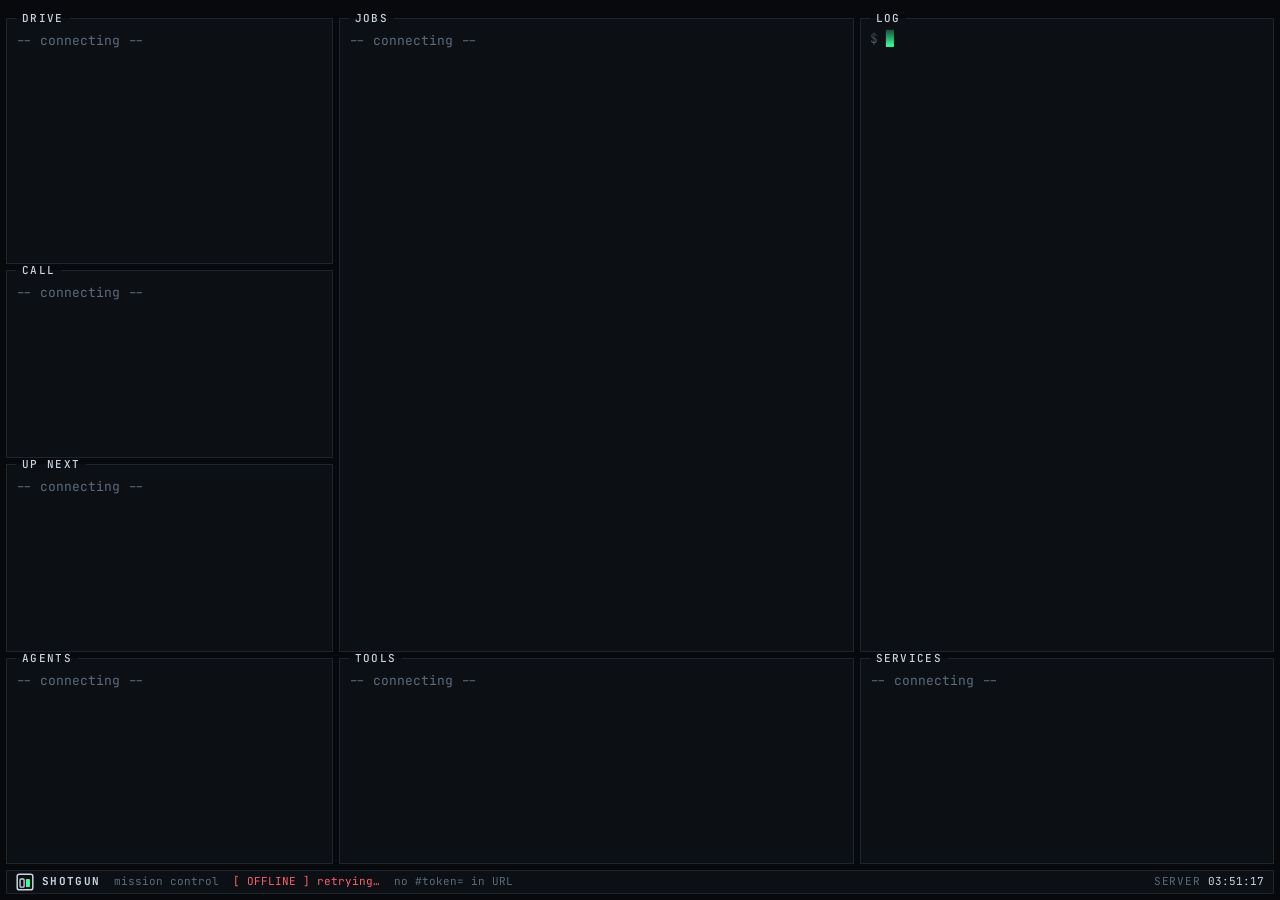
<file: static/dashboard.html>
<!doctype html>
<html lang="en">
<head>
<meta charset="utf-8">
<meta name="viewport" content="width=device-width, initial-scale=1">
<meta name="referrer" content="no-referrer">
<title>Shotgun · mission control</title>
<!-- Brand: logo direction A, "Lit Seat". Source files: static/brand/shotgun-mark.svg (64 px and up)
     and static/brand/shotgun-mark-small.svg (32 px and below). The small mark is inlined here (the
     page stays one self-contained file); tests/test_brand.py keeps the copies identical. -->
<link rel="icon" type="image/svg+xml" href="data:image/svg+xml,%3Csvg xmlns="http://www.w3.org/2000/svg" viewBox="0 0 120 120" fill="none"%3E %3Crect x="8" y="8" width="104" height="104" rx="14" stroke="#c9d4df" stroke-width="10"/%3E %3Crect x="27" y="40" width="27" height="54" rx="6" stroke="#c9d4df" stroke-width="9"/%3E %3Crect x="66" y="40" width="27" height="54" rx="6" fill="#39ff9c"/%3E %3C/svg%3E">
<!--
  Shotgun mission control: the judging-table view of a drive. Read-only: it polls
  GET /dashboard/state (docs/dashboard_state.schema.md) and never approves anything.
  Design: tiled terminal windows, JetBrains Mono, one phosphor-green accent, no page scroll.

  ?token=...    poll /dashboard/state every 1.5 s. The token is moved out of the address bar
                (kept in sessionStorage for reloads), so it isn't on screen at the judging table.
  ?mock=1       replay tests/fixtures/dashboard_state.json with a scripted story
  ?mock=empty   tests/fixtures/dashboard_state_empty.json
  ?mock=edge    tests/fixtures/dashboard_state_edge.json (nulls, long text, every state)
-->
<link rel="preconnect" href="https://fonts.googleapis.com">
<link rel="preconnect" href="https://fonts.gstatic.com" crossorigin>
<link href="https://fonts.googleapis.com/css2?family=JetBrains+Mono:wght@400;500;700&display=swap" rel="stylesheet">
<style>
:root {
  --bg: #07090c;
  --panel: #0c1015;
  --line: #1c2530;
  --fg: #c9d4df;
  --dim: #5c6b7a;
  --accent: #39ff9c;
  --amber: #ffb347;
  --ok: #39ff9c;
  --err: #ff5f6d;
  --call: #5fd4ff;
  --gap: 6px;
  --band: 12px; /* title band; the window border runs through its middle */
}
* { box-sizing: border-box; }
[hidden] { display: none !important; }
html, body { margin: 0; height: 100%; background: var(--bg); color: var(--fg); }
body {
  font: 13px/1.45 "JetBrains Mono", ui-monospace, SFMono-Regular, Menlo, monospace;
  font-variant-numeric: tabular-nums;
  overflow: hidden;
  -webkit-font-smoothing: antialiased;
}
a { color: inherit; text-decoration: none; }
a:hover { color: var(--accent); }

/* ── tiling grid ─────────────────────────────────────────────── */
#grid {
  height: 100vh;
  display: grid;
  column-gap: var(--gap);
  row-gap: 0; /* the 6px title band above each border is the vertical gap */
  padding: 12px var(--gap) var(--gap); /* breathing room above the top title bars (Daniel 21:50) */
  grid-template-columns: minmax(0, 26fr) minmax(0, 41fr) minmax(0, 33fr);
  grid-template-rows: minmax(0, 1.3fr) minmax(0, 1fr) minmax(0, 1fr) 212px 30px;
  grid-template-areas:
    "drive  jobs  log"
    "call   jobs  log"
    "next   jobs  log"
    "agents tools services"
    "sys    sys   sys";
}
#w-drive { grid-area: drive; }
#w-call { grid-area: call; }
#w-next { grid-area: next; }
#w-agents { grid-area: agents; }
#w-jobs { grid-area: jobs; }
#w-tools { grid-area: tools; }
#w-log { grid-area: log; }
#w-services { grid-area: services; }
#w-sys { grid-area: sys; }

/* ── windows ─────────────────────────────────────────────────── */
.win { position: relative; min-width: 0; min-height: 0; display: flex; flex-direction: column; }
.win::before {
  content: "";
  position: absolute;
  inset: calc(var(--band) / 2) 0 0 0;
  border: 1px solid var(--line);
  border-radius: 0;
  background: var(--panel);
  transition: border-color .8s ease-out;
}
.win.pulse::before { border-color: var(--accent); transition: none; }
.t {
  position: relative;
  flex: none;
  height: var(--band);
  display: flex;
  align-items: center;
  justify-content: space-between;
  padding: 0 10px;
  font-size: 11px;
  line-height: var(--band);
}
.t > b {
  font-weight: 500;
  padding: 0 6px;
  white-space: nowrap;
  overflow: hidden;
  text-overflow: ellipsis;
  /* cut the border line: page bg above it, panel below */
  background: linear-gradient(var(--bg) 0 calc(var(--band) / 2), var(--panel) calc(var(--band) / 2));
}
.t .lbl { letter-spacing: .12em; color: var(--fg); transition: color .8s ease-out; }
.win.pulse .t .lbl { color: var(--accent); transition: none; }
.t .stat { color: var(--dim); font-weight: 400; max-width: 70%; }
.t .stat:empty { display: none; }
.body {
  position: relative;
  flex: 1;
  min-height: 0;
  overflow: auto;
  padding: 6px 10px 8px;
  scrollbar-width: thin;
  scrollbar-color: var(--line) transparent;
}
.body::-webkit-scrollbar { width: 6px; }
.body::-webkit-scrollbar-thumb { background: var(--line); }

/* ── text atoms ──────────────────────────────────────────────── */
.dim, .k { color: var(--dim); }
.k { font-size: 11px; text-transform: uppercase; letter-spacing: .08em; }
.ok { color: var(--ok); }
.err { color: var(--err); }
.amb { color: var(--amber); }
.call { color: var(--call); }
.acc { color: var(--accent); }
.s-fg { color: var(--fg); }
.r { margin-left: auto; padding-left: 1ch; white-space: nowrap; }
.empty { color: var(--dim); padding: 2px 0; }
.nowrap { white-space: nowrap; }
.ell { overflow: hidden; text-overflow: ellipsis; white-space: nowrap; min-width: 0; }
.line { display: flex; align-items: baseline; gap: 1ch; min-width: 0; }
.bar .fill { color: currentColor; }
.bar .rest { color: var(--dim); opacity: .45; }

/* state tags: [RUNNING] */
.tag { white-space: nowrap; }
.s-queued, .s-expired, .s-parked, .s-idle, .s-ended, .s-declined, .s-not_needed { color: var(--dim); }
.s-running, .s-needs_approval, .s-busy, .s-held, .s-pending { color: var(--amber); }
.s-done, .s-approved, .s-preapproved { color: var(--ok); }
.s-exception, .s-failed, .s-offline { color: var(--err); }
.s-on_call, .s-ringing, .s-active { color: var(--call); }
.s-plugged_in, .s-silent { color: var(--fg); }

/* motion: new rows fade in, changed rows glow once */
@keyframes fadein { from { opacity: 0; transform: translateY(3px); } }
@keyframes glow { from { background: rgba(57, 255, 156, .07); } to { background: transparent; } }
.new { animation: fadein 150ms ease-out; }
.chg { animation: glow 1.2s ease-out; }
@keyframes blink { 50% { opacity: 0; } }
.cursor { color: var(--accent); animation: blink 1s steps(1) infinite; }

/* ── DRIVE ───────────────────────────────────────────────────── */
.kv { display: grid; grid-template-columns: 7ch 1fr; column-gap: 1ch; align-items: baseline; }
.kv > .k { line-height: 19px; }
.drive-top { display: flex; align-items: baseline; margin-bottom: 4px; }
.hero-wrap { margin-top: 8px; }
.hero {
  font-size: clamp(28px, 2.9vw, 40px);
  line-height: 1.1;
  font-weight: 500;
  color: var(--accent);
  letter-spacing: .02em;
  font-variant-ligatures: none;
}
.hero.off { color: var(--dim); }

/* ── CALL ────────────────────────────────────────────────────── */
#b-call { display: flex; flex-direction: column; overflow: hidden; }
.tx { flex: 1; min-height: 0; overflow: hidden; margin-top: 4px; border-top: 1px dashed var(--line); padding-top: 4px; }
.tx .turn { display: grid; grid-template-columns: 7ch 1fr; column-gap: 1ch; }
.tx .who-agent { color: var(--call); }
.ct { display: grid; grid-template-columns: 8ch minmax(0, 1fr) 8ch; column-gap: 1ch; }
.ct .lat { text-align: right; }

/* ── JOBS ────────────────────────────────────────────────────── */
.job { padding: 6px 0 7px; border-top: 1px dashed var(--line); }
.job:first-child { border-top: 0; padding-top: 0; }
.jh { display: flex; align-items: baseline; gap: 1ch; white-space: nowrap; }
.jid { color: var(--fg); font-weight: 700; }
.jtype { color: var(--dim); min-width: 8ch; }
.jtitle { color: var(--fg); }
.steps { display: flex; flex-wrap: wrap; column-gap: 2ch; }
.step { white-space: nowrap; }
.step .g { display: inline-block; width: 1ch; text-align: center; }
.st-pending { color: var(--dim); }
.st-done .g { color: var(--ok); }
.st-running { color: var(--amber); }
.st-failed { color: var(--err); }
.st-skipped { color: var(--dim); text-decoration: line-through; }
.step .et { color: var(--dim); }
.st-running .et { color: var(--amber); }
.sum { color: var(--fg); }
.sum::before { content: "→ "; color: var(--dim); }
.job.js-done .jtitle, .job.js-failed .jtitle, .job.js-expired .jtitle { color: var(--dim); }
/* Every job stays on screen: when JOBS overflows, d1 drops links and step details,
   d2 folds each job to two lines (header + title · approval · current step). */
.jc { display: none; }
#b-jobs.d1 .job { padding: 4px 0 5px; }
#b-jobs.d1 .link, #b-jobs.d1 .step .dim, #b-jobs.d1 .st-done .et { display: none; }
#b-jobs.d2 .jfull { display: none; }
#b-jobs.d2 .jc { display: block; }

/* ── LOG ─────────────────────────────────────────────────────── */
/* scrollback fades out under the title band instead of a half-clipped line */
#b-log { -webkit-mask-image: linear-gradient(to bottom, transparent 0, #000 22px); mask-image: linear-gradient(to bottom, transparent 0, #000 22px); }
.ev { display: grid; grid-template-columns: 8ch 8ch 1fr; column-gap: 1ch; }
.ev .ts { color: var(--dim); }
.ev .ty { font-size: 11px; letter-spacing: .06em; line-height: 19px; }
.ty-call { color: var(--call); }
.ty-job { color: var(--amber); }
.ty-tool { color: var(--dim); }
.ty-drive { color: var(--fg); }
.ty-err { color: var(--err); }

/* ── TOOLS / SERVICES / UP NEXT rows ─────────────────────────── */
.tool { display: grid; grid-template-columns: 8ch 15ch 7ch 3ch minmax(0, 1fr); column-gap: 1ch; }
.tool .lat { text-align: right; }
.svc { display: grid; grid-template-columns: 1ch 14ch 4ch 7ch minmax(0, 1fr); column-gap: 1ch; }
.svc .lat, .svc .ago { text-align: right; }
.svc .det { grid-column: 2 / -1; color: var(--err); }
.svc .det.dim { color: var(--dim); }
.svc.stale, .svc.stale .ok, .svc.stale .err { color: var(--dim); }
.up { display: grid; grid-template-columns: 6ch minmax(0, 1fr); column-gap: 1ch; padding-bottom: 3px; }
.up-arrival_call .cd { color: var(--accent); }
.up-held_action .cd, .up-held_action .desc { color: var(--amber); }
.up-exception_call .cd, .up-exception_call .desc { color: var(--err); }

/* ── AGENTS ──────────────────────────────────────────────────── */
.tree { margin: 0; font: inherit; line-height: 1.6; white-space: pre; }
.tree .edge { color: var(--dim); }
.tree .act { color: var(--accent); }

/* ── SYSTEM strip ────────────────────────────────────────────── */
#w-sys { padding-top: var(--gap); }
#w-sys::before { inset: var(--gap) 0 0 0; }
.sys {
  position: relative;
  height: 100%;
  display: flex;
  align-items: center;
  gap: 2ch;
  padding: 0 10px;
  font-size: 11px;
  white-space: nowrap;
  overflow: hidden;
}
.sys .brand { color: var(--fg); font-weight: 700; letter-spacing: .12em; display: inline-flex; align-items: center; gap: 8px; }
.sys .mark { width: 18px; height: 18px; flex: none; display: block; }
.sys .sep { color: var(--line); }
.btn {
  background: none;
  border: 0;
  padding: 0;
  font: inherit;
  color: var(--fg);
  cursor: pointer;
  letter-spacing: .04em;
}
.btn:hover, .btn:focus-visible { color: var(--accent); outline: none; }
.btn:disabled { color: var(--dim); cursor: default; }

/* ── narrow screens: stack ───────────────────────────────────── */
@media (max-width: 899px) {
  body { overflow: auto; }
  #grid {
    height: auto;
    grid-template-columns: minmax(0, 1fr);
    grid-template-rows: none;
    grid-auto-rows: auto;
    grid-template-areas: "drive" "call" "next" "jobs" "log" "tools" "agents" "services" "sys";
  }
  .win .body { max-height: 420px; }
  #w-log .body { height: 360px; }
  #w-sys { height: auto; }
  .sys { flex-wrap: wrap; white-space: normal; padding: 6px 10px; row-gap: 4px; }
}
@media (prefers-reduced-motion: reduce) {
  .new, .chg, .cursor { animation: none; }
  .win::before, .t .lbl { transition: none; }
}
</style>
</head>
<body>
<main id="grid">
  <section class="win" id="w-drive"><header class="t"><b class="lbl">DRIVE</b><b class="stat" id="st-drive"></b></header><div class="body" id="b-drive"><div class="empty">-- connecting --</div></div></section>
  <section class="win" id="w-call"><header class="t"><b class="lbl">CALL</b><b class="stat" id="st-call"></b></header><div class="body" id="b-call"><div class="empty">-- connecting --</div></div></section>
  <section class="win" id="w-next"><header class="t"><b class="lbl">UP NEXT</b><b class="stat" id="st-next"></b></header><div class="body" id="b-next"><div class="empty">-- connecting --</div></div></section>
  <section class="win" id="w-agents"><header class="t"><b class="lbl">AGENTS</b><b class="stat" id="st-agents"></b></header><div class="body" id="b-agents"><div class="empty">-- connecting --</div></div></section>
  <section class="win" id="w-jobs"><header class="t"><b class="lbl">JOBS</b><b class="stat" id="st-jobs"></b></header><div class="body" id="b-jobs"><div class="empty">-- connecting --</div></div></section>
  <section class="win" id="w-tools"><header class="t"><b class="lbl">TOOLS</b><b class="stat" id="st-tools"></b></header><div class="body" id="b-tools"><div class="empty">-- connecting --</div></div></section>
  <section class="win" id="w-log"><header class="t"><b class="lbl">LOG</b><b class="stat" id="st-log"></b></header><div class="body" id="b-log"><div id="log-lines"></div><div class="line"><span class="dim">$</span><span class="cursor">█</span></div></div></section>
  <section class="win" id="w-services"><header class="t"><b class="lbl">SERVICES</b><b class="stat" id="st-services"></b></header><div class="body" id="b-services"><div class="empty">-- connecting --</div></div></section>
  <footer class="win" id="w-sys"><div class="sys" id="b-sys"><span class="brand"><span class="mark-slot"></span>SHOTGUN</span><span class="dim">mission control</span><span class="dim">connecting…</span></div></footer>
</main>
<script>
'use strict';

// ── config ──────────────────────────────────────────────────────
const params = new URLSearchParams(location.search);
const MOCK = params.get('mock'); // "1" | "empty" | "edge" | null
const MOCK_FILES = { 1: 'dashboard_state.json', empty: 'dashboard_state_empty.json', edge: 'dashboard_state_edge.json' };
const TOKEN_KEY = 'shotgun_dashboard_token';
// Open the page as /dashboard#token=...: a #fragment never reaches the server, so the token
// stays out of Railway's access logs. ?token= still works. Requests send it as a header.
const TOKEN = (() => {
  const hash = new URLSearchParams(location.hash.replace(/^#/, ''));
  let t = hash.get('token') || params.get('token') || '';
  try {
    if (t) sessionStorage.setItem(TOKEN_KEY, t);
    else t = sessionStorage.getItem(TOKEN_KEY) || '';
  } catch (_) { /* storage blocked: the URL token still works for this load */ }
  if (params.has('token') || hash.has('token')) {
    params.delete('token');
    const q = params.toString();
    try { history.replaceState(null, '', location.pathname + (q ? `?${q}` : '')); } catch (_) {}
  }
  return t;
})();
const AUTH = () => ({ 'X-Dashboard-Token': TOKEN });
const POLL_MS = 1500;
const STALE_MS = 90000;
const SPIN = '⠋⠙⠹⠸⠼⠴⠦⠧';
const INLINE_TOOLS = new Set(['search_web', 'draft_message', 'set_destination']);
const BUDGET = (tool) => (INLINE_TOOLS.has(tool) ? 8000 : 500);
const AGENT_ORDER = ['voice', 'orchestrator', 'coder', 'research', 'email'];
const EV = {
  plug_in: ['PLUG', 'drive'], unplug: ['UNPLUG', 'drive'], arrival_scheduled: ['SCHED', 'drive'],
  push_sent: ['PUSH', 'drive'], call_started: ['CALL', 'call'], call_ended: ['CALL', 'call'],
  arrival_call: ['ARRIVAL', 'call'], exception_call: ['EXCEPT', 'err'], tool_called: ['TOOL', 'tool'],
  job_dispatched: ['DISPATCH', 'job'], job_state: ['JOB', 'job'],
};

// ── helpers ─────────────────────────────────────────────────────
const $ = (id) => document.getElementById(id);
const esc = (s) => String(s ?? '').replace(/[&<>"']/g, (c) => ({ '&': '&amp;', '<': '&lt;', '>': '&gt;', '"': '&quot;', "'": '&#39;' })[c]);
const ts = (t) => {
  if (t == null || t === '') return null;
  const v = typeof t === 'number' ? t : Date.parse(t);
  return Number.isFinite(v) ? v : null;
};
const iso = (ms) => new Date(ms).toISOString().replace(/\.\d{3}Z$/, 'Z');
const pad = (n) => String(n).padStart(2, '0');
const arr = (v) => (Array.isArray(v) ? v : []);
let skew = 0; // server clock minus laptop clock; the server wins
const now = () => Date.now() + skew;
function hms(t) {
  const v = ts(t);
  if (v == null) return '--:--:--';
  const d = new Date(v);
  return `${pad(d.getHours())}:${pad(d.getMinutes())}:${pad(d.getSeconds())}`;
}
function dur(sec) {
  if (!Number.isFinite(sec)) return '--:--';
  sec = Math.max(0, Math.floor(sec));
  const h = Math.floor(sec / 3600), m = Math.floor((sec % 3600) / 60), s = sec % 60;
  return h ? `${h}:${pad(m)}:${pad(s)}` : `${pad(m)}:${pad(s)}`;
}
function ago(sec) {
  if (!Number.isFinite(sec)) return '--';
  sec = Math.max(0, Math.floor(sec));
  if (sec < 60) return `${sec}s`;
  if (sec < 3600) return `${Math.floor(sec / 60)}m${pad(sec % 60)}s`;
  return `${Math.floor(sec / 3600)}h${pad(Math.floor((sec % 3600) / 60))}m`;
}
function bar(p, width) {
  const n = Math.round(Math.max(0, Math.min(1, Number.isFinite(p) ? p : 0)) * width);
  return `<span class="bar">[<span class="fill">${'█'.repeat(n)}</span><span class="rest">${'░'.repeat(width - n)}</span>]</span>`;
}
const tag = (s) => `<span class="tag s-${esc(s)}">[${esc(String(s ?? '?').replace(/_/g, ' ').toUpperCase())}]</span>`;
const sig = (v) => JSON.stringify(v);

// ── window plumbing: diff, pulse, keyed rows ────────────────────
let firstRender = true;
const prevSig = {};
function changed(key, value) {
  const s = sig(value);
  if (prevSig[key] === s) return false;
  prevSig[key] = s;
  return true;
}
function pulse(win) {
  if (firstRender) return;
  const el = $(`w-${win}`);
  el.classList.remove('pulse');
  void el.offsetWidth;
  el.classList.add('pulse');
  clearTimeout(el._pulse);
  el._pulse = setTimeout(() => el.classList.remove('pulse'), 700);
}
function setStat(win, html) { $(`st-${win}`).innerHTML = html; }
function flash(el, cls) {
  el.classList.remove('new', 'chg');
  void el.offsetWidth;
  el.classList.add(cls);
}

// Render `items` into `box` as rows keyed by keyFn. Unchanged rows are left alone,
// changed rows glow once, new rows fade in. Returns true if anything changed.
function keyed(box, items, keyFn, htmlFn, cls, emptyText) {
  let dirty = false;
  const old = new Map();
  for (const el of [...box.children]) {
    if (el.dataset.key == null) { el.remove(); dirty = true; } else old.set(el.dataset.key, el);
  }
  const seen = new Set();
  items.forEach((item, i) => {
    const key = String(keyFn(item));
    const html = htmlFn(item);
    const rowCls = typeof cls === 'function' ? cls(item) : cls;
    seen.add(key);
    let el = old.get(key);
    if (!el) {
      el = document.createElement('div');
      el.dataset.key = key;
      if (!firstRender) el.classList.add('new');
      dirty = true;
    } else if (el._html !== html || el._cls !== rowCls) {
      flash(el, 'chg');
      dirty = true;
    }
    if (el._html !== html) el.innerHTML = html;
    if (el._cls !== rowCls) {
      const anim = ['new', 'chg'].filter((c) => el.classList.contains(c));
      el.className = `${rowCls} ${anim.join(' ')}`.trim();
    }
    el._html = html;
    el._cls = rowCls;
    if (box.children[i] !== el) box.insertBefore(el, box.children[i] || null);
  });
  for (const [key, el] of old) if (!seen.has(key)) { el.remove(); dirty = true; }
  if (!items.length && emptyText) {
    box.innerHTML = `<div class="empty">${esc(emptyText)}</div>`;
  }
  return dirty;
}

// ── DRIVE ───────────────────────────────────────────────────────
function renderDrive(s) {
  const d = s.drive;
  setStat('drive', d ? `drive #${esc(d.id)}` : '');
  // The arrival call's time: the drive's ETA - 3 min, or (no ETA) "now" once everything is
  // settled, which only the server's upcoming list knows.
  const upArrival = arr(s.upcoming).find((u) => u.kind === 'arrival_call');
  const hasJobs = arr(s.jobs).length > 0;
  if (!changed('drive', [d, upArrival ? upArrival.at : null, hasJobs])) return;
  pulse('drive');
  const b = $('b-drive');
  if (!d) {
    b.innerHTML = '<div class="empty">-- no drive: waiting for CarPlay --</div>';
    return;
  }
  const start = ts(d.started_at), eta = ts(d.eta);
  const arrAt = ts(d.arrival_call_at) ?? (upArrival ? ts(upArrival.at) : null);
  let hero;
  if (d.ended_at) {
    hero = `<div class="k">PARKED</div><div class="hero off">${hms(d.ended_at)}</div>
      <div class="dim">drive lasted ${dur((ts(d.ended_at) - start) / 1000)}</div>`;
  } else if (d.arrival_called) {
    hero = `<div class="k">ARRIVAL CALL</div><div class="hero">PLACED</div>
      <div class="dim">batched summary${arrAt ? ` due ${hms(arrAt)}` : ''}; nothing rings after it</div>`;
  } else if (arrAt) {
    const trip = eta && start ? `<div class="nowrap" data-trip="${start},${eta}"></div>` : '';
    const note = !hasJobs ? '<div class="dim">no jobs yet: it rings only with something to report</div>'
      : !eta ? '<div class="dim">no ETA: rings once every job is done or held</div>' : '';
    hero = `<div class="k">ARRIVAL CALL IN</div><div class="hero ${hasJobs ? '' : 'off'}" data-cd="${arrAt}"></div>${trip}${note}`;
  } else {
    const why = !d.destination ? 'waiting for a destination'
      : !hasJobs ? 'no jobs yet: no arrival call'
      : 'no ETA: rings once every job is done or held';
    hero = `<div class="k">ARRIVAL CALL</div><div class="hero off">--:--</div>
      <div class="dim">-- ${why} --</div>`;
  }
  b.innerHTML = `
    <div class="drive-top">${tag(d.status)}<span class="r dim">since ${hms(start)}</span></div>
    <div class="kv">
      <span class="k">dest</span><span class="ell">${d.destination ? esc(d.destination) : '<span class="dim">--</span>'}</span>
      <span class="k">eta</span><span>${eta ? `${hms(eta)} <span class="dim"><span data-cd="${eta}" data-pre="in " data-zero="· arrived"></span></span>` : '<span class="dim">--</span>'}</span>
      <span class="k">driving</span><span data-since="${start}"${d.ended_at ? ` data-until="${ts(d.ended_at)}"` : ''}></span>
    </div>
    <div class="hero-wrap">${hero}</div>`;
}

// ── CALL ────────────────────────────────────────────────────────
// Keep the newest transcript turns that fit; the call header never scrolls away.
function fitTranscript() {
  const tx = document.querySelector('#b-call .tx');
  if (!tx) return;
  for (const el of tx.children) el.hidden = false;
  for (const el of tx.children) {
    if (tx.scrollHeight <= tx.clientHeight || el === tx.lastElementChild) break;
    el.hidden = true;
  }
}
addEventListener('resize', fitTranscript);
const CALL_KIND = { departure: 'departure (plug-in)', arrival: 'arrival (batched summary)', exception: 'exception (needs a yes)', inbound: 'inbound (tapped the contact)' };
function renderCall(s) {
  const c = s.call;
  const d = s.drive;
  const live = c && c.status !== 'ended';
  setStat('call', live ? `<span class="call">● ${esc(c.kind)}</span>` : c ? 'ended' : 'idle');
  // The tools the agent used on this call, oldest first: the live proof that it searched,
  // drafted and dispatched while the driver talked. (The optional transcript wins if sent.)
  const start = c ? ts(c.started_at) : null;
  const during = c && start != null
    ? arr(s.tool_calls).filter((t) => ts(t.at) != null && ts(t.at) >= start - 1000).reverse() : [];
  // duration_s ticks every poll; diff on everything else
  const view = c ? { ...c, duration_s: c.status === 'active' ? null : c.duration_s } : null;
  const nextArr = d && !d.ended_at && !d.arrival_called ? d.arrival_call_at : null;
  if (!changed('call', [view, nextArr, during])) return;
  pulse('call');
  const b = $('b-call');
  if (!c) {
    b.innerHTML = `<div class="empty">-- no call --</div>${nextArr
      ? `<div class="dim">next: arrival call in <span data-cd="${ts(nextArr)}" data-zero="now"></span></div>` : ''}`;
    return;
  }
  const secs = Number.isFinite(c.duration_s) ? c.duration_s : 0;
  const answered = (ts(s.server.now) ?? now()) - secs * 1000;
  const clock = c.status === 'active'
    ? `<span class="call" data-since="${answered}"></span>`
    : c.status === 'ringing' ? '<span class="call"><span class="spin"></span> ringing</span>'
    : `<span class="dim">${dur(secs)}</span>`;
  const label = c.status === 'active' ? 'on_call' : c.status;
  const turns = arr(c.transcript).slice(-6).map((t) =>
    `<div class="turn"><span class="k who-${esc(t.role)}">${esc(t.role)}</span><span>${esc(t.text)}</span></div>`).join('');
  const tools = during.map((t) => {
    const over = Number.isFinite(t.latency_ms) && t.latency_ms > BUDGET(t.tool);
    return `<div class="ct"><span class="dim">${hms(t.at)}</span><span class="${t.ok === false ? 'err' : ''}">${esc(t.tool)}</span>`
      + `<span class="lat ${over ? 'err' : 'dim'}">${Number.isFinite(t.latency_ms) ? `${t.latency_ms}ms` : '--'}</span></div>`;
  }).join('');
  const feed = turns || tools || '<div class="empty">-- no tools used yet --</div>';
  b.innerHTML = `
    <div class="line">${tag(label)}<span class="ell">${esc(CALL_KIND[c.kind] || c.kind)}</span><span class="r">${clock}</span></div>
    <div class="kv"><span class="k">since</span><span>${hms(c.started_at)}</span>
      <span class="k">tools</span><span>${during.length}${c.last_tool ? ` <span class="dim">· last</span> ${esc(c.last_tool)}` : ''}</span></div>
    <div class="tx">${feed}</div>`;
  fitTranscript();
}

// ── UP NEXT ─────────────────────────────────────────────────────
function renderNext(s) {
  const items = arr(s.upcoming).filter(Boolean).sort((a, b) => {
    const x = ts(a.at), y = ts(b.at);
    if (x == null) return y == null ? 0 : 1;
    if (y == null) return -1;
    return x - y;
  });
  setStat('next', items.length ? `${items.length} pending` : '');
  if (!changed('next', items)) return;
  const dirty = keyed($('b-next'), items, (u) => `${u.kind}:${u.job_id ?? ''}`, (u) => {
    const desc = String(u.description ?? u.kind ?? '');
    const id = u.job_id != null && !desc.includes(`#${u.job_id}`) ? ` <span class="dim">#${esc(u.job_id)}</span>` : '';
    return `${ts(u.at) != null ? `<span class="cd" data-cd="${ts(u.at)}" data-zero="now"></span>` : '<span class="cd dim">wait</span>'}
      <span><span class="desc">${esc(desc)}</span>${id}</span>`;
  }, (u) => `up up-${esc(u.kind)}`, '-- nothing scheduled --');
  if (dirty) pulse('next');
}

// ── JOBS ────────────────────────────────────────────────────────
const TERMINAL = new Set(['done', 'failed', 'expired']);
const stepsOf = (j) => arr(j.steps).filter((x) => x && typeof x === 'object');
function progressOf(j) {
  if (Number.isFinite(j.progress)) return j.progress;
  const steps = stepsOf(j);
  if (!steps.length) return null;
  return steps.filter((x) => x.state === 'done' || x.state === 'skipped').length / steps.length;
}
function approvalHtml(j) {
  const a = j.approval || { status: 'not_needed' };
  const p = j.preapproval;
  switch (a.status) {
    case 'preapproved': {
      const short = p && p.require_tests_pass ? 'tests pass'
        : p && p.max_usd != null ? `≤ $${p.max_usd}` : (p && p.condition) || 'yes';
      const quote = p && p.condition && p.condition !== short ? ` <span class="dim">"${esc(p.condition)}"</span>` : '';
      return `<span class="ok">pre-approved: ${esc(short)}</span>${quote}`;
    }
    case 'held': return '<span class="amb">held for arrival</span>';
    case 'pending': return '<span class="amb">needs approval</span><span class="dim"> · voice only</span>';
    case 'approved': return '<span class="ok">approved by voice</span>';
    case 'declined': return '<span class="dim">declined</span>';
    case 'exception': return `<span class="err">exception: ${esc(a.note || 'pre-approval broken')}</span>`;
    default: return '';
  }
}
function stepHtml(st) {
  const glyph = { done: '✓', failed: '✗', skipped: '-', pending: ' ' }[st.state];
  const g = st.state === 'running' ? '<span class="g spin"></span>' : `<span class="g">${glyph ?? ' '}</span>`;
  let t = '';
  if (st.state === 'running' && st.started_at) t = ` <span class="et" data-since="${ts(st.started_at)}"></span>`;
  else if (st.started_at && st.finished_at) t = ` <span class="et">${dur((ts(st.finished_at) - ts(st.started_at)) / 1000)}</span>`;
  const detail = st.detail && st.state !== 'pending' ? ` <span class="dim">${esc(st.detail)}</span>` : '';
  return `<span class="step st-${esc(st.state)}">[${g}] ${esc(st.name)}${t}${detail}</span>`;
}
function jobHtml(j) {
  const p = progressOf(j);
  const done = TERMINAL.has(j.state);
  const elapsed = done
    ? `<span class="dim">${dur((ts(j.updated_at) - ts(j.created_at)) / 1000)}</span>`
    : `${j.state === 'running' ? '<span class="spin amb"></span> ' : ''}<span data-since="${ts(j.created_at)}"></span>`;
  const appr = approvalHtml(j);
  const url = typeof j.result_url === 'string' && /^https:\/\//.test(j.result_url) ? j.result_url : null;
  const link = url
    ? `<div class="ell link"><a href="${esc(url)}" target="_blank" rel="noopener noreferrer"><span class="dim">↗</span> ${esc(url.replace(/^https:\/\//, ''))}</a></div>` : '';
  const summary = j.result_summary ? `<div class="sum">${esc(j.result_summary)}</div>` : '';
  const all = stepsOf(j);
  const steps = !done && all.length ? `<div class="steps">${all.map(stepHtml).join('')}</div>` : '';
  const cur = all.find((x) => x.state === 'running' || x.state === 'failed');
  const compact = done
    ? `<span class="dim">${esc(j.title)}</span>${j.result_summary ? ` <span class="dim">→</span> ${esc(j.result_summary)}` : ''}`
    : [esc(j.title), appr, cur ? stepHtml(cur) : ''].filter(Boolean).join(' <span class="dim">·</span> ');
  return `
    <div class="jh"><span class="jid">#${j.id}</span><span class="jtype">${esc(j.type)}</span>${tag(j.state)}
      <span class="s-${esc(j.state)}">${p != null ? `${bar(p, 12)} ${String(Math.round(p * 100)).padStart(3, ' ')}%` : ''}</span>
      <span class="r">${elapsed}</span></div>
    <div class="jfull">
      <div class="jtitle ell">${esc(j.title)}</div>
      ${appr ? `<div><span class="k">approval</span> ${appr}</div>` : ''}
      ${steps}${summary}${link}
    </div>
    <div class="jc ell">${compact}</div>`;
}
function renderJobs(s) {
  const jobs = arr(s.jobs).filter((j) => j && j.id != null);
  const counts = {};
  for (const j of jobs) counts[j.state] = (counts[j.state] || 0) + 1;
  const order = ['running', 'needs_approval', 'approved', 'exception', 'queued', 'done', 'failed', 'expired'];
  setStat('jobs', jobs.length
    ? order.filter((k) => counts[k]).map((k) => `<span class="s-${k}">${counts[k]} ${k.replace('_', ' ')}</span>`).join(' · ')
    : 'idle');
  if (!changed('jobs', jobs)) return;
  if (keyed($('b-jobs'), jobs, (j) => j.id, jobHtml, (j) => `job js-${j.state}`, '-- no jobs this drive --')) pulse('jobs');
  fitJobs();
}
function fitJobs() {
  const b = $('b-jobs');
  const over = () => b.scrollHeight > b.clientHeight + 1;
  b.classList.remove('d1', 'd2');
  if (over()) b.classList.add('d1');
  if (over()) b.classList.add('d2');
}
addEventListener('resize', fitJobs);

// ── TOOLS ───────────────────────────────────────────────────────
function renderTools(s) {
  const calls = arr(s.tool_calls).filter(Boolean);
  const lat = (c) => (Number.isFinite(c.latency_ms) ? c.latency_ms : null);
  const inline = calls.filter((c) => INLINE_TOOLS.has(c.tool) && lat(c) != null);
  const bg = calls.filter((c) => !INLINE_TOOLS.has(c.tool) && lat(c) != null);
  const maxOf = (xs) => Math.max(...xs.map(lat));
  const stats = [];
  if (inline.length) stats.push(`<span class="${maxOf(inline) > 8000 ? 'err' : ''}">inline max ${maxOf(inline)}ms</span>`);
  if (bg.length) stats.push(`<span class="${maxOf(bg) > 500 ? 'err' : ''}">background max ${maxOf(bg)}ms</span>`);
  setStat('tools', calls.length ? [`${calls.length} calls`, ...stats].join(' · ') : '');
  if (!changed('tools', calls)) return;
  const dirty = keyed($('b-tools'), calls, (c) => `${c.at}|${c.tool}`, (c) => {
    const over = lat(c) != null && lat(c) > BUDGET(c.tool);
    return `<span class="dim">${hms(c.at)}</span><span class="ell">${esc(c.tool)}</span>
      <span class="lat ${over ? 'err' : ''}">${lat(c) != null ? `${lat(c)}ms` : '--'}</span>
      <span class="${c.ok ? 'ok' : 'err'}">${c.ok ? 'ok' : 'ERR'}</span>
      <span class="ell ${c.query ? '' : 'dim'}">${c.query ? `"${esc(c.query)}"` : '--'}</span>`;
  }, 'tool', '-- no tool calls yet --');
  if (dirty) pulse('tools');
}

// ── LOG ─────────────────────────────────────────────────────────
let lastEventId = -Infinity;
let seenEvents = new Set();
function renderLog(s) {
  const events = arr(s.events)
    .filter((e) => e && typeof e === 'object')
    .map((e) => ({ ...e, id: Number.isFinite(e.id) ? e.id : `${e.at}|${e.type}|${e.message}` }));
  const box = $('log-lines');
  const body = $('b-log');
  setStat('log', `tail -f · ${events.length} events`);
  const ids = events.map((e) => e.id).filter(Number.isFinite);
  const maxId = ids.length ? Math.max(...ids) : -Infinity;
  if (maxId < lastEventId) { // server restarted / mock looped
    box.innerHTML = '';
    lastEventId = -Infinity;
    seenEvents = new Set();
  }
  const fresh = events.filter((e) => !seenEvents.has(e.id));
  if (!fresh.length) {
    if (!events.length && !box.children.length) box.innerHTML = '<div class="empty">-- no events yet --</div>';
    return;
  }
  const empty = box.querySelector('.empty');
  if (empty) empty.remove();
  const atBottom = body.scrollHeight - body.scrollTop - body.clientHeight < 40;
  for (const e of fresh) {
    seenEvents.add(e.id);
    const [short, kind] = EV[e.type] || [String(e.type ?? 'event').toUpperCase().slice(0, 8), 'drive'];
    const el = document.createElement('div');
    el.className = `ev${firstRender ? '' : ' new'}`;
    el.innerHTML = `<span class="ts">${hms(e.at)}</span><span class="ty ty-${kind}">${esc(short)}</span><span>${esc(e.message)}</span>`;
    box.appendChild(el);
  }
  while (box.children.length > 100) box.firstChild.remove();
  lastEventId = Math.max(lastEventId, maxId);
  if (seenEvents.size > 1000) seenEvents = new Set(events.map((e) => e.id));
  if (atBottom || firstRender) body.scrollTop = body.scrollHeight;
  pulse('log');
}

// ── AGENTS ──────────────────────────────────────────────────────
function renderAgents(s) {
  const byName = Object.fromEntries(arr(s.agents).filter((a) => a && a.name)
    .map((a) => [a.name, { ...a, status: String(a.status || 'offline') }]));
  const agents = AGENT_ORDER.map((n) => byName[n]).filter(Boolean);
  const up = agents.filter((a) => a.status !== 'offline' && a.status !== 'not_built').length;
  const off = agents.filter((a) => a.status === 'offline').length;
  const unbuilt = agents.filter((a) => a.status === 'not_built').length;
  setStat('agents', `${up} up${off ? ` · <span class="err">${off} offline</span>` : ''}`
    + `${unbuilt ? ` · <span class="dim">${unbuilt} not built</span>` : ''}`);
  const view = agents.map((a) => [a.name, a.status, a.current_job_id]);
  const pulseNow = changed('agents-pulse', [view, s.active_agent]);
  if (!changed('agents', [agents, s.active_agent])) return;
  if (pulseNow) pulse('agents');
  if (!agents.length) { $('b-agents').innerHTML = '<div class="empty">-- no heartbeats --</div>'; return; }
  const workers = agents.filter((a) => !['voice', 'orchestrator'].includes(a.name));
  const lines = agents.map((a) => {
    let edge = '';
    if (a.name === 'orchestrator') edge = '└─▶ ';
    else if (a.name !== 'voice') edge = workers.indexOf(a) === workers.length - 1 ? '    └─▶ ' : '    ├─▶ ';
    const active = s.active_agent === a.name;
    const nameW = 16 - edge.length;
    const nameCls = active ? 'act' : a.status === 'not_built' ? 'dim' : `s-${a.status === 'idle' ? 'fg' : a.status}`;
    const job = a.current_job_id != null ? `#${a.current_job_id}` : a.name === 'voice' && a.status === 'busy' ? 'call' : '';
    const hb = a.last_heartbeat
      ? `<span class="${a.status === 'offline' ? 'err' : 'dim'}" data-ago="${ts(a.last_heartbeat)}" data-pad="5"></span>`
      : '<span class="dim">   --</span>';
    return `<span class="${active ? 'act' : 'dim'}">${active ? '▸' : ' '}</span> `
      + `<span class="edge">${edge}</span><span class="${nameCls}">${esc(a.name.padEnd(nameW))}</span> `
      + (a.status === 'not_built'
        ? `<span class="dim">○ ${'not built'.padEnd(7)}</span> `
        : `<span class="s-${a.status}">● ${a.status.padEnd(7)}</span> `)
      + `<span class="${a.status === 'busy' ? 'amb' : 'dim'}">${esc(job.padEnd(4))}</span> ${hb}`;
  });
  $('b-agents').innerHTML = `<pre class="tree">${lines.join('\n')}</pre>`;
}

// ── SERVICES ────────────────────────────────────────────────────
function renderServices(s) {
  const svcs = arr(s.services).filter((x) => x && x.name);
  // ok: null = not checked yet, or deliberately not probed (google_routes: billed per call)
  const probed = svcs.filter((x) => x.ok != null);
  const ok = probed.filter((x) => x.ok).length;
  const skipped = svcs.length - probed.length;
  setStat('services', svcs.length
    ? `<span class="${ok === probed.length ? 'ok' : 'err'}">${ok}/${probed.length} ok</span>${skipped ? ` · ${skipped} unchecked` : ''}`
    : '');
  const pulseNow = changed('services-pulse', svcs.map((x) => [x.name, x.ok]));
  if (!changed('services', svcs)) return;
  keyed($('b-services'), svcs, (x) => x.name, (x) => {
    const st = x.ok == null ? '<span class="dim">--</span>' : x.ok ? '<span class="ok">ok</span>' : '<span class="err">down</span>';
    return `<span class="${x.ok == null ? 'dim' : x.ok ? 'ok' : 'err'}">●</span><span>${esc(x.name)}</span>${st}
      <span class="lat">${x.latency_ms != null ? `${x.latency_ms}ms` : '<span class="dim">--</span>'}</span>
      <span class="ago dim">${x.checked_at ? `<span data-ago="${ts(x.checked_at)}"></span> ago` : 'never'}</span>
      ${x.ok !== true && x.detail ? `<span class="det ell${x.ok == null ? ' dim' : ''}">${esc(x.detail)}</span>` : ''}`;
  }, (x) => `svc${x.checked_at ? '' : ' stale'}`, '-- no health checks yet --');
  for (const el of $('b-services').children) {
    const x = svcs.find((v) => v.name === el.dataset.key);
    if (x) el.dataset.checked = x.checked_at ? ts(x.checked_at) : '';
  }
  if (pulseNow) pulse('services');
}

// ── brand ───────────────────────────────────────────────────────
// The small "Lit Seat" mark (static/brand/shotgun-mark-small.svg), 18 px in the system strip.
const MARK_SMALL = `<svg class="mark" aria-hidden="true" xmlns="http://www.w3.org/2000/svg" viewBox="0 0 120 120" fill="none"> <rect x="8" y="8" width="104" height="104" rx="14" stroke="#c9d4df" stroke-width="10"/> <rect x="27" y="40" width="27" height="54" rx="6" stroke="#c9d4df" stroke-width="9"/> <rect x="66" y="40" width="27" height="54" rx="6" fill="#39ff9c"/> </svg>`;
const BRAND = `<span class="brand">${MARK_SMALL}SHOTGUN</span>`;
document.querySelectorAll('.mark-slot').forEach((el) => { el.outerHTML = MARK_SMALL; });

// ── SYSTEM strip ────────────────────────────────────────────────
let offline = false, lastOk = null, lastError = '', demoNote = '';
let pageBuild = null; // server.build when this tab loaded
function renderSystem(s) {
  const parts = [`${BRAND}<span class="dim">mission control</span>`];
  if (s) parts.push(`<span><span class="k">up</span> <span data-up="${s.server.uptime_s},${ts(s.server.now) ?? now()}"></span></span>`);
  if (offline) {
    parts.push(`<span class="err">[ OFFLINE ] retrying…</span><span class="dim">${esc(lastError)}${lastOk ? ` · last ok ${hms(lastOk)}` : ''}</span>`);
  } else if (s) {
    parts.push(`<span><span class="ok">●</span> ${MOCK ? `mock · ${esc(MOCK_FILES[MOCK] || MOCK_FILES[1])}` : `live · poll ${POLL_MS / 1000}s`}</span>`);
  } else {
    parts.push('<span class="dim">connecting…</span>');
  }
  if (s && s.server.demo_mode) {
    parts.push('<span class="sep">│</span><span class="k">demo</span>');
    parts.push('<button class="btn" data-demo="plug-in">[ SIMULATE PLUG-IN ]</button>');
    parts.push('<button class="btn" data-demo="arrive">[ SIMULATE ARRIVAL ]</button>');
    parts.push('<button class="btn" data-demo="unplug">[ SIMULATE UNPLUG ]</button>');
    if (demoNote) parts.push(`<span class="dim">${esc(demoNote)}</span>`);
  }
  parts.push('<span class="r"><span class="k">server</span> <span id="clock"></span></span>');
  const html = parts.join('');
  const box = $('b-sys');
  if (box._html !== html) { box.innerHTML = html; box._html = html; }
}
$('b-sys').addEventListener('click', async (e) => {
  const btn = e.target.closest('[data-demo]');
  if (!btn) return;
  const action = btn.dataset.demo;
  btn.disabled = true;
  try {
    if (MOCK) {
      mockDemo(action);
      demoNote = `${action} → mock event`;
      apply(await mockNext());
    } else {
      const r = await fetch(`/dashboard/demo/${action}`, { method: 'POST', headers: AUTH() });
      demoNote = `${action} → ${r.status}`;
    }
  } catch (err) {
    demoNote = `${action} → ${err.message}`;
  }
  renderSystem(state);
  setTimeout(() => { demoNote = ''; renderSystem(state); }, 4000);
});

// ── tickers: countdowns, elapsed, ages, spinners ────────────────
function tick() {
  const t = now();
  for (const el of document.querySelectorAll('[data-cd]')) {
    const left = (+el.dataset.cd - t) / 1000;
    el.textContent = !Number.isFinite(left) ? '--:--'
      : left > 0 ? (el.dataset.pre || '') + dur(left) : (el.dataset.zero || '00:00');
  }
  for (const el of document.querySelectorAll('[data-since]')) {
    const end = el.dataset.until ? +el.dataset.until : t;
    el.textContent = dur((end - +el.dataset.since) / 1000);
  }
  for (const el of document.querySelectorAll('[data-ago]')) {
    const txt = ago((t - +el.dataset.ago) / 1000);
    el.textContent = el.dataset.pad ? txt.padStart(+el.dataset.pad) : txt;
  }
  for (const el of document.querySelectorAll('[data-checked]')) {
    el.classList.toggle('stale', !el.dataset.checked || t - +el.dataset.checked > STALE_MS);
  }
  for (const el of document.querySelectorAll('[data-trip]')) {
    const [a, b] = el.dataset.trip.split(',').map(Number);
    const p = b > a ? (t - a) / (b - a) : 0;
    el.innerHTML = `${bar(p, 20)} <span class="dim">${Math.round(Math.max(0, Math.min(1, p)) * 100)}% of trip</span>`;
  }
  for (const el of document.querySelectorAll('[data-up]')) {
    const [up, at] = el.dataset.up.split(',').map(Number);
    el.textContent = ago(up + (t - at) / 1000);
  }
  const clock = $('clock');
  if (clock) clock.textContent = hms(t);
}
let spinFrame = 0;
setInterval(() => {
  const ch = SPIN[spinFrame++ % SPIN.length];
  for (const el of document.querySelectorAll('.spin')) el.textContent = ch;
}, 100);
setInterval(tick, 1000);

// ── apply a state ───────────────────────────────────────────────
let state = null;
function apply(raw) {
  if (!raw || typeof raw !== 'object') throw new Error('bad state payload');
  const obj = (v) => v && typeof v === 'object' && !Array.isArray(v);
  const s = { ...raw, server: obj(raw.server) ? raw.server : {} };
  for (const k of ['services', 'jobs', 'upcoming', 'tool_calls', 'events', 'agents']) s[k] = arr(raw[k]).filter(obj);
  for (const k of ['drive', 'call']) s[k] = obj(raw[k]) ? raw[k] : null;
  const serverNow = ts(s.server.now);
  if (serverNow != null) skew = serverNow - Date.now();
  // A new deploy changes server.build: reload so an open tab never shows an old page.
  const build = s && s.server && s.server.build;
  if (build && !MOCK) {
    if (pageBuild == null) pageBuild = build;
    else if (build !== pageBuild) { location.reload(); return; }
  }
  state = s;
  offline = false;
  lastOk = now();
  // One window's bad data must not blank the others.
  for (const render of [renderDrive, renderCall, renderNext, renderJobs, renderTools, renderLog, renderAgents, renderServices, renderSystem]) {
    try { render(s); } catch (err) { console.error(`${render.name}:`, err); }
  }
  firstRender = false;
  tick();
  const ch = SPIN[spinFrame % SPIN.length];
  for (const el of document.querySelectorAll('.spin')) el.textContent = ch;
}

// ── data source: live polling ───────────────────────────────────
async function fetchState() {
  if (!TOKEN) throw new Error('no #token= in URL');
  const ctl = new AbortController();
  const timer = setTimeout(() => ctl.abort(), 4000);
  try {
    const r = await fetch('/dashboard/state', { cache: 'no-store', signal: ctl.signal, headers: AUTH() });
    if (!r.ok) throw new Error(`HTTP ${r.status}`);
    return await r.json();
  } catch (err) {
    throw new Error(err.name === 'AbortError' ? 'timeout' : err.message);
  } finally {
    clearTimeout(timer);
  }
}

// ── data source: mock replay ────────────────────────────────────
// Loads a fixture (real /dashboard/state output, regenerated by tests/test_dashboard_fixtures.py),
// then plays a scripted story on top of it in the backend's own formats: the coder job's tests
// pass, the pre-approval holds and the PR merges with no call; a research job is dispatched and
// answered; an inline search; the driver says goodbye. Times are fixture time + real elapsed
// time, so countdowns tick. Loops after MOCK_LOOP_S.
const MOCK_LOOP_S = 45;
let fixture = null, mock = null, mockT0 = 0, mockStep = 0;
function mockReset() {
  mock = structuredClone(fixture);
  mockT0 = Date.now();
  mockStep = 0;
}
const J = (s, id) => s.jobs.find((j) => j.id === id);
const S = (j, name) => j.steps.find((x) => x.name === name);
const A = (s, name) => s.agents.find((a) => a.name === name);
function ev(s, t, type, message, jobId = null) {
  const id = s.events.reduce((m, e) => Math.max(m, e.id), 0) + 1;
  s.events.push({ id, at: iso(t), type, message, job_id: jobId });
  while (s.events.length > 100) s.events.shift();
}
function useTool(s, t, tool, query, latency) {
  s.tool_calls.unshift({ at: iso(t - latency), tool, query, latency_ms: latency, ok: true });
  s.tool_calls.length = Math.min(s.tool_calls.length, 20);
  if (s.call) s.call.last_tool = tool;
  ev(s, t - latency, 'tool_called', `${tool}${query ? ` "${query}"` : ''} ${latency}ms`);
}
function step(j, name, st, t, detail) {
  const x = S(j, name);
  x.state = st;
  if (st === 'running') x.started_at = iso(t);
  if (st === 'done' || st === 'failed') { x.finished_at = iso(t); x.started_at = x.started_at || iso(t); }
  if (detail !== undefined) x.detail = detail;
  j.progress = Math.round((j.steps.filter((y) => y.state === 'done' || y.state === 'skipped').length / j.steps.length) * 100) / 100;
}
const dropUpcoming = (s, kind, jobId) => { s.upcoming = s.upcoming.filter((u) => !(u.kind === kind && u.job_id === jobId)); };
const arrival = (s, n) => { const a = s.upcoming.find((u) => u.kind === 'arrival_call'); if (a) a.description = `arrival call: batched summary of ${n} jobs`; };

const MOCK_SCRIPT = [
  [3, (s, t) => { // check_run "tests" completed: success -> approvals.settle -> approved
    const j = J(s, 42);
    step(j, 'tests', 'done', t, 'passed');
    step(j, 'approval_check', 'done', t, 'pre-approved');
    step(j, 'merged', 'running', t);
    j.state = 'approved';
    j.updated_at = iso(t);
    dropUpcoming(s, 'job_expiry', 42);
    const pre = s.upcoming.find((u) => u.kind === 'preapproved_action' && u.job_id === 42);
    if (pre) Object.assign(pre, { at: iso(t), description: 'merge the PR: approved, going through' });
    s.active_agent = 'coder';
    ev(s, t, 'job_state', '#42 running → approved: pre-approved: merge it if the tests pass', 42);
  }],
  [8, (s, t) => { // coder.merge_approved
    const j = J(s, 42);
    step(j, 'merged', 'done', t);
    j.state = 'done';
    j.updated_at = iso(t);
    j.result_summary = 'Merged: Fix the login redirect loop on /settings. The tests passed.';
    Object.assign(A(s, 'coder'), { status: 'idle', current_job_id: null });
    dropUpcoming(s, 'preapproved_action', 42);
    ev(s, t, 'job_state', '#42 approved → done: merged', 42);
  }],
  [12, (s, t) => {
    useTool(s, t, 'dispatch_task', 'research: gas station on the way to North Campus', 176);
    s.jobs.push({
      id: 43, type: 'research', title: 'Gas on the way to North Campus',
      details: { conversation_id: 'conv_17', label: 'Gas on the way to North Campus' }, state: 'queued', progress: 0,
      steps: ['searching', 'summarizing'].map((name) => ({ name, state: 'pending', started_at: null, finished_at: null, detail: null })),
      preapproval: null, approval: { status: 'not_needed', note: null },
      result_summary: null, result_url: null, created_at: iso(t), updated_at: iso(t),
    });
    arrival(s, 3);
    s.active_agent = 'voice';
    ev(s, t, 'job_dispatched', 'research #43: Gas on the way to North Campus', 43);
  }],
  [13, (s, t) => {
    const j = J(s, 43);
    j.state = 'running';
    j.updated_at = iso(t);
    step(j, 'searching', 'running', t);
    Object.assign(A(s, 'research'), { status: 'busy', current_job_id: 43 });
    s.active_agent = 'research';
    ev(s, t, 'job_state', '#43 queued → running: claimed', 43);
  }],
  [19, (s, t) => {
    const j = J(s, 43);
    step(j, 'searching', 'done', t);
    step(j, 'summarizing', 'done', t);
    j.state = 'done';
    j.updated_at = iso(t);
    j.result_summary = "There's a Shell on Plymouth Road, right on your way.";
    Object.assign(A(s, 'research'), { status: 'idle', current_job_id: null });
    s.active_agent = 'voice';
    ev(s, t, 'job_state', '#43 running → done', 43);
  }],
  [24, (s, t) => useTool(s, t, 'search_web', 'coffee open now near North Campus', 2891)],
  [30, (s, t) => { // the driver says goodbye; the monitor sees the conversation end
    s.call.status = 'ended';
    s.drive.status = 'silent';
    Object.assign(A(s, 'voice'), { status: 'idle', current_job_id: null });
    s.active_agent = null;
    ev(s, t, 'call_ended', `call ended after ${dur(s.call.duration_s)}`);
  }],
];

function mockDemo(action) {
  const t = ts(mock.server.now);
  const id = mock.drive ? mock.drive.id : '?';
  const msg = {
    'plug-in': ['plug_in', `simulated plug-in (demo): drive #${id} opened`],
    arrive: ['arrival_scheduled', `simulated arrival (demo): drive #${id} calls on the next tick`],
    unplug: ['unplug', 'simulated unplug (demo)'],
  }[action];
  if (msg) ev(mock, t, msg[0], msg[1]);
}

async function mockNext() {
  if (!fixture) {
    const r = await fetch(`../tests/fixtures/${MOCK_FILES[MOCK] || MOCK_FILES[1]}`, { cache: 'no-store' });
    if (!r.ok) throw new Error(`fixture HTTP ${r.status}`);
    fixture = await r.json();
    mockReset();
  }
  const script = MOCK === '1' ? MOCK_SCRIPT : [];
  let el = (Date.now() - mockT0) / 1000;
  if (script.length && el > MOCK_LOOP_S) { mockReset(); el = 0; }
  const base = ts(fixture.server && fixture.server.now) ?? Date.now();
  const t = base + el * 1000;
  if (!mock.server) mock.server = {};
  mock.server.now = iso(t);
  mock.server.uptime_s = (fixture.server && fixture.server.uptime_s || 0) + Math.floor(el);
  if (mock.call && mock.call.status === 'active') mock.call.duration_s = (fixture.call.duration_s || 0) + Math.floor(el);
  for (const a of arr(mock.agents)) {
    if (a && a.name !== 'voice' && a.status !== 'offline') a.last_heartbeat = iso(t);
  }
  arr(fixture.services).forEach((fs, i) => {
    const age = base - ts(fs && fs.checked_at);
    if (fs && fs.checked_at && age < STALE_MS && fs.name !== 'api_server') {
      mock.services[i].checked_at = iso(ts(fs.checked_at) + Math.floor((el + age / 1000) / 30) * 30000);
    } else if (fs && fs.name === 'api_server') {
      mock.services[i].checked_at = iso(t);
    }
  });
  while (mockStep < script.length && script[mockStep][0] <= el) script[mockStep++][1](mock, t);
  return structuredClone(mock);
}


// ── main loop ───────────────────────────────────────────────────
async function poll() {
  try {
    apply(MOCK ? await mockNext() : await fetchState());
  } catch (err) {
    offline = true;
    lastError = err.message;
    renderSystem(state);
  }
  setTimeout(poll, POLL_MS);
}
renderSystem(null);
poll();
</script>
</body>
</html>
</file>
